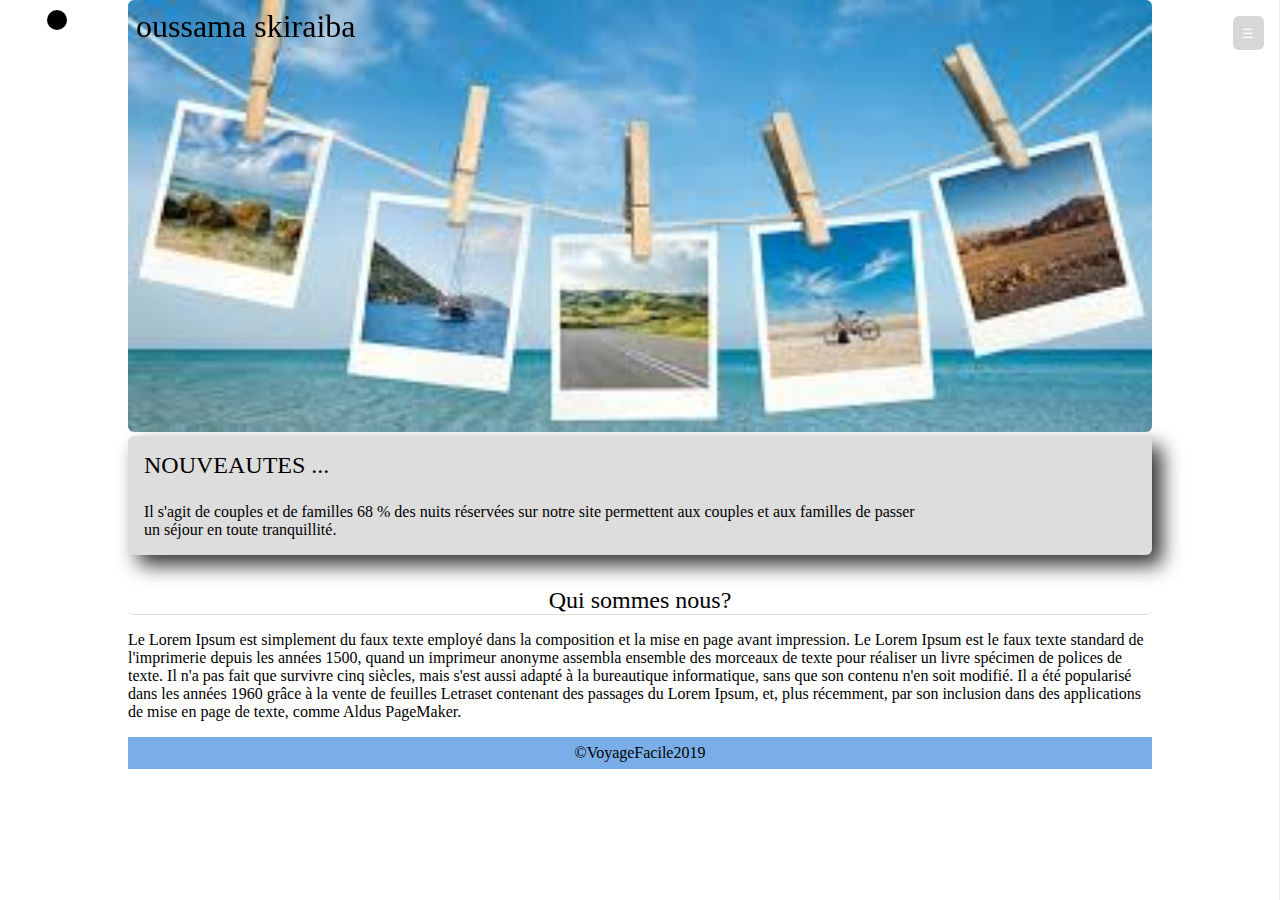
<file: New folder (2)/index.html>
<!DOCTYPE html>
<html lang="en">
<head>
    <meta charset="UTF-8">
    <meta name="viewport" content="width=device-width, initial-scale=1.0">
    <title>Document</title>
    <link rel="stylesheet" href="style/style.css">
</head>
<body>
    <div class="darkMod">
        <input type="checkbox" name="toggle" id="toggle">
        <label for="toggle" class="tog"></label>
    </div>

    <button class="btn" id="btn">☰</button>
    <div class="navebar" id="nav">
        <ul>
            <li><a href="acceuil.html" target="_blank"><img src="style/images/acceuil.jpg" alt="" class="activ"></a></li>
            <li><a href="acceuil.html" target="_blank"><img src="style/images/hebergement.png" alt=""></a></li>
            <li><a href="acceuil.html" target="_blank"><img src="style/images/vol.png" alt=""></a></li>
            <li><a href="acceuil.html" target="_blank"><img src="style/images/restaurant.jpg" alt=""></a></li>
            <li><a href="acceuil.html" target="_blank"><img src="style/images/recherche.jpg" alt=""></a></li>
        </ul>
    </div>
    <div class="container">
        <header>
            <div class="img">
                <img src="style/images/im_v2.jpg" alt="">
            </div>
            <span>oussama skiraiba</span>
            <!-- <nav>
                <ul>
                    <li><a href="acceuil.html" target="_blank"><img src="style/images/acceuil.jpg" alt="" class="activ"></a></li>
                    <li><a href="acceuil.html" target="_blank"><img src="style/images/hebergement.png" alt=""></a></li>
                    <li><a href="acceuil.html" target="_blank"><img src="style/images/vol.png" alt=""></a></li>
                    <li><a href="acceuil.html" target="_blank"><img src="style/images/restaurant.jpg" alt=""></a></li>
                    <li><a href="acceuil.html" target="_blank"><img src="style/images/recherche.jpg" alt=""></a></li>
                </ul>
            </nav> -->
            
            
            
        </header>
        
        <main>
            <span>nouveautes ...</span>
            <p>
                Il s'agit de couples et de familles
                68 % des nuits réservées sur notre site permettent aux couples et aux familles de passer <br> un séjour en toute tranquillité.                    
            </p>
        </main>     
        <section>
            <div class="info">
                <span>
                    Qui sommes nous?
                </span>
                <p>
                    Le Lorem Ipsum est simplement du faux texte employé dans la composition et la mise en page avant impression. 
                            Le Lorem Ipsum est le faux texte standard de l'imprimerie depuis les années 1500, quand un imprimeur anonyme 
                            assembla ensemble des morceaux de texte pour réaliser un livre spécimen de polices de texte. Il n'a pas fait 
                            que survivre cinq siècles, mais s'est aussi adapté à la bureautique informatique, sans que son contenu n'en soit
                            modifié. Il a été popularisé dans les années 1960 grâce à la vente de feuilles Letraset contenant des passages 
                            du Lorem Ipsum, et, plus récemment, par son inclusion dans des applications de mise en page de texte, comme Aldus PageMaker.
                </p>
            </div>

        </section>
        
        <footer>
            &copy;VoyageFacile2019
        </footer>
    </div>
    

    <script src="js.js"></script>
</body>
</html>
</file>
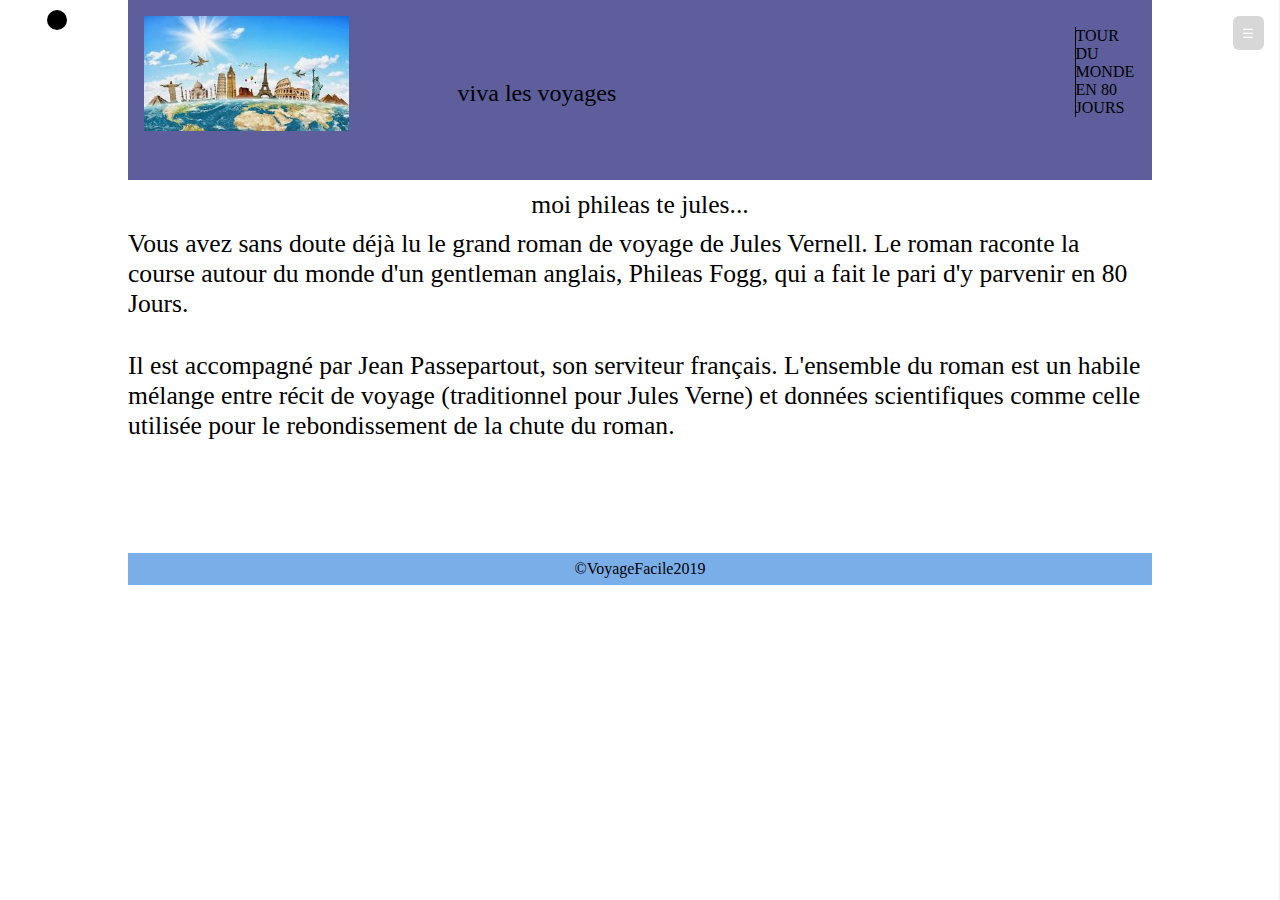
<file: New folder (2)/acceuil.html>
<!DOCTYPE html>
<html lang="en">
<head>
    <meta charset="UTF-8">
    <meta name="viewport" content="width=device-width, initial-scale=1.0">
    <title>mine</title>
    <link rel="stylesheet" href="style/style.css">
</head>
<body>
    <div class="darkMod">
        <input type="checkbox" name="toggle" id="toggle">
        <label for="toggle" class="tog"></label>
    </div>
    <button class="btn" id="btn">☰</button>
    <div class="navebar" id="nav">
        <ul>
            <il><a class="hover" href="acceuil.html"target="_blank">acceuil</a></il>
            <il><a class="hover" href="histores.html"target="_blank">histores</a></il>
            <il><a class="hover" href="Souvenrs.html"target="_blank">souvenrs</a></il>
            <il><a class="hover" href="contacter.html"target="_blank">contacter moi</a></il>
        </ul>
    </div>
    <div class="container">
        <div class="nav">
            <div class="imgback">
                <img src="style/images/test.jpg" alt="">
            </div> 
            
            <div class="list">
                
                    <span class="p">viva les voyages</span>
                    
                    <P class="P">tour du monde en 80 jours</P>
            </div>
        </div>
        
        <div class="glo">
            <!-- <div class="acceuil hover">
                <ul>
                    <il><a class="hover" href="acceuil.html"target="_blank">acceuil</a></il>
                    <il><a class="hover" href="histores.html"target="_blank">histores</a></il>
                    <il><a class="hover" href="Souvenrs.html"target="_blank">souvenrs</a></il>
                    <il><a class="hover" href="contacter.html"target="_blank">contacter moi</a></il>
                </ul>
            </div> -->
                    
            <div class="acceuil-info">
                <!-- <div class="line"></div> -->
                <span>moi phileas te jules...</span>
                <p class="par">Vous avez sans doute déjà lu le grand roman de voyage de Jules Vernell. Le roman raconte la course autour du monde d'un gentleman anglais, Phileas Fogg, qui a fait le pari d'y parvenir en 80 Jours. </p>
                <p>Il est accompagné par Jean Passepartout, son serviteur français. L'ensemble du roman est un habile mélange entre récit de voyage (traditionnel pour Jules Verne) et données scientifiques comme celle utilisée pour le rebondissement de la chute du roman.</p>
            </div>
        </div>

        <footer>
            &copy;VoyageFacile2019
        </footer>

    </div>

    <script src="js.js"></script>
    
</body>
</html>
</file>
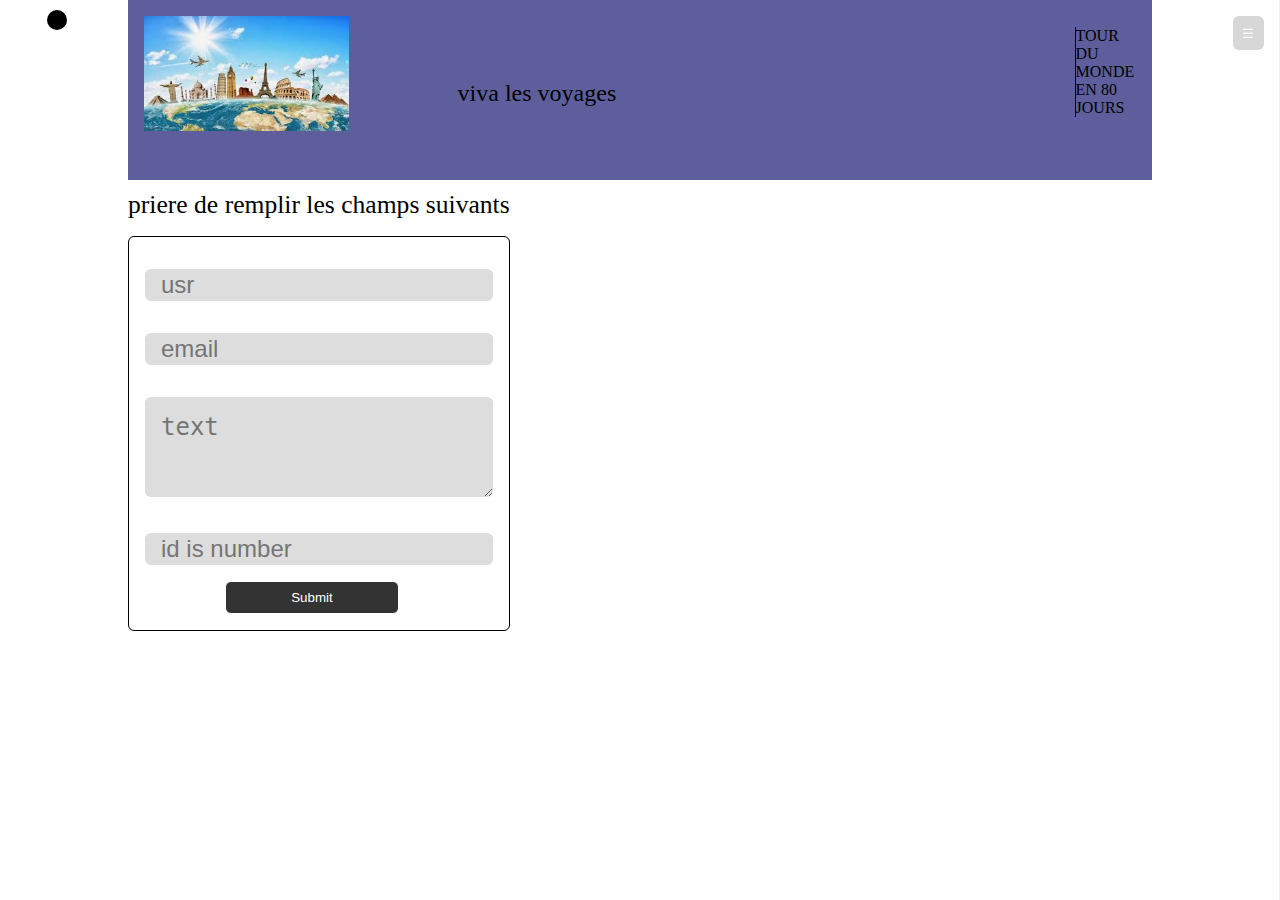
<file: New folder (2)/contacter.html>
<!DOCTYPE html>
<html lang="en">
<head>
    <meta charset="UTF-8">
    <meta name="viewport" content="width=device-width, initial-scale=1.0">
    <title>contacter</title>
    <link rel="stylesheet" href="style/style.css">
</head>
<body>
    <button class="btn" id="btn">☰</button>
    <div class="navebar" id="nav">
        <ul>
            <il><a class="hover" href="acceuil.html"target="_blank">acceuil</a></il>
            <il><a class="hover" href="histores.html"target="_blank">histores</a></il>
            <il><a class="hover" href="Souvenrs.html"target="_blank">souvenrs</a></il>
            <il><a class="hover" href="contacter.html"target="_blank">contacter moi</a></il>
        </ul>
    </div>  

    <div class="container">

        <div class="nav">
            <div class="imgback">
                <img src="style/images/test.jpg" alt="">
            </div> 
            
            <div class="list">
                
                    <span class="p">viva les voyages</span>
                    
                    <P class="P">tour du monde en 80 jours</P>
            </div>
        </div>
        
        <div class="glo">
            <!-- <div class="acceuil hover">
                <ul>
                    <il><a class="hover" href="acceuil.html"target="_blank">acceuil</a></il>
                    <il><a class="hover" href="histores.html"target="_blank">histores</a></il>
                    <il><a class="hover" href="Souvenrs.html"target="_blank">souvenrs</a></il>
                    <il><a class="hover" href="contacter.html"target="_blank">contacter moi</a></il>
                </ul>
            </div> -->
                    
            <div class="acceuil-info">
                <span>priere de remplir les champs suivants</span>

                <div class="form">

                <form action="script.php" method="post">

                    <div class="usr">
                        <input type="text" placeholder="usr">
                    </div>

                    <div class="email">
                        <input type="email" placeholder="email">
                    </div>

                    <div class="text">
                        <textarea name="" id="" cols="20" rows="10" placeholder="text"></textarea>
                    </div>

                    <div class="id">
                        <input type="number" placeholder="id is number">
                    </div>

                    <div class="sub">
                            <input type="submit">
                    </div>









                    <!-- <label for="Nom" id="la" class="lab">Nom</label>
                    <input type="text"><br>

                    <lable for="Prenom" class="lab">Prenom</lable>
                    <input type="text">

                    <lable for="Email" id="la" class="lab">Email</lable>
                    <input type="email">

                        <br>
                    <lable for="Email" class="lab">text</lable>
                    <textarea name="test"cols="10" rows="10"></textarea>

                    <lable  id="la" class="lab">Tr1nche d'age</lable><br>

                    <label > entre 18 et 30 ans</label>
                    <input type="radio" name="ra1"> <br>

                    <label > entre 31 et 40 ans</label>
                    <input type="radio" name="ra1"> <br>

                    <label > entre 41 et 60 ans</label>
                    <input type="radio" name="ra1"> <br>
                    <br>
                    <label class="lab">bienvenue</label>
                    <button type="submit">envoyer</button> -->
                </form>
            </div>
            
        </div>

        </div>


        <!-- <footer>
            &copy;VoyageFacile2019
        </footer> -->

    </div>

    <div class="darkMod">
        <input type="checkbox" name="toggle" id="toggle">
        <label for="toggle" class="tog"></label>
    </div>

    <script src="js.js"></script>
</body>
</html>
</file>
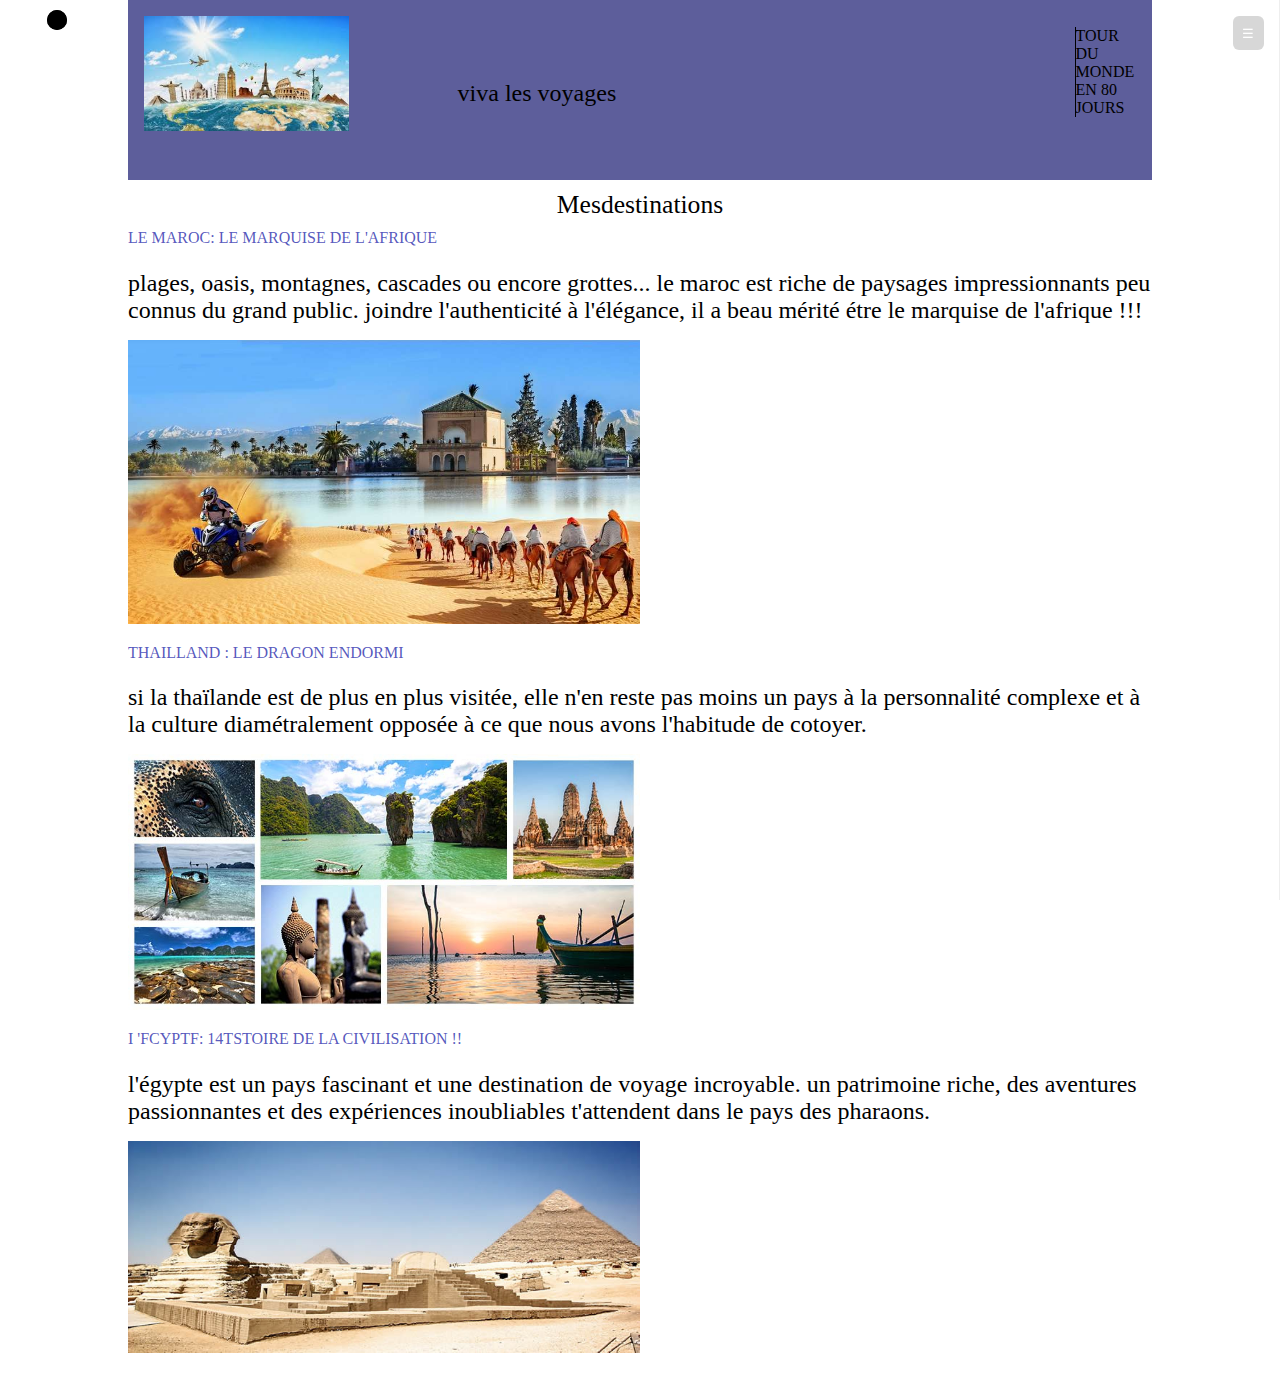
<file: New folder (2)/histores.html>
<!DOCTYPE html>
<html lang="en">
<head>
    <meta charset="UTF-8">
    <meta name="viewport" content="width=device-width, initial-scale=1.0">
    <title>histores</title>
    <link rel="stylesheet" href="style/style.css">
</head>
<body>

    <div class="darkMod">
        <input type="checkbox" name="toggle" id="toggle">
        <label for="toggle" class="tog"></label>
    </div>

    
    <div class="darkMod">
        <input type="checkbox" name="toggle" id="toggle">
        <label for="toggle" class="tog"></label>
    </div>
    <button class="btn" id="btn">☰</button>
    <div class="navebar" id="nav">
        <ul>
            <il><a class="hover" href="acceuil.html"target="_blank">acceuil</a></il>
            <il><a class="hover" href="histores.html"target="_blank">histores</a></il>
            <il><a class="hover" href="Souvenrs.html"target="_blank">souvenrs</a></il>
            <il><a class="hover" href="contacter.html"target="_blank">contacter moi</a></il>
        </ul>
    </div>

    <div class="container">

        <div class="nav">
            <div class="imgback">
                <img src="style/images/test.jpg" alt="">
            </div> 
            
            <div class="list">
                
                    <span class="p">viva les voyages</span>
                    
                    <P class="P">tour du monde en 80 jours</P>
            </div>
        </div>
        
        <div class="glo">
            <!-- <div class="acceuil hover">
                <ul>
                    <il><a class="hover" href="acceuil.html"target="_blank">acceuil</a></il>
                    <il><a class="hover" href="histores.html"target="_blank">histores</a></il>
                    <il><a class="hover" href="Souvenrs.html"target="_blank">souvenrs</a></il>
                    <il><a class="hover" href="contacter.html"target="_blank">contacter moi</a></il>
                </ul>
            </div> -->
                    
            <div class="acceuil-info">
                
                <span>Mesdestinations</span>
                <li>LE MAROC: LE MARQUISE DE L'AFRIQUE</li>
                <li class="liP">
                    plages, oasis, montagnes, cascades ou encore grottes... le maroc est riche de paysages impressionnants peu connus du grand public. joindre l'authenticité à l'élégance, il a beau mérité étre le marquise de l'afrique !!!
                </li>
                <img src="style/images/maroc.jpg" alt="">

                
                <li>THAILLAND : LE DRAGON ENDORMI</li>
                <li class="liP">
                    si la thaïlande est de plus en plus visitée, elle n'en reste pas moins un pays à la personnalité complexe et à la culture diamétralement opposée à ce que nous avons l'habitude de cotoyer.
                </li>
                <img src="style/images/thaillande.jpg" alt="">


                <li>I 'FCYPTF: 14TSTOIRE DE LA CIVILISATION !!</li>
                <li class="liP">
                    l'égypte est un pays fascinant et une destination de voyage incroyable. un patrimoine riche, des aventures passionnantes et des expériences inoubliables t'attendent dans le pays des pharaons.
                </li>
                <img src="style/images/egypte.jpeg" alt="">

            </div>
        </div>

        <!-- <footer>
            &copy;VoyageFacile2019
        </footer> -->

    </div>

    <script src="js.js"></script>

</body>
</html>
</file>
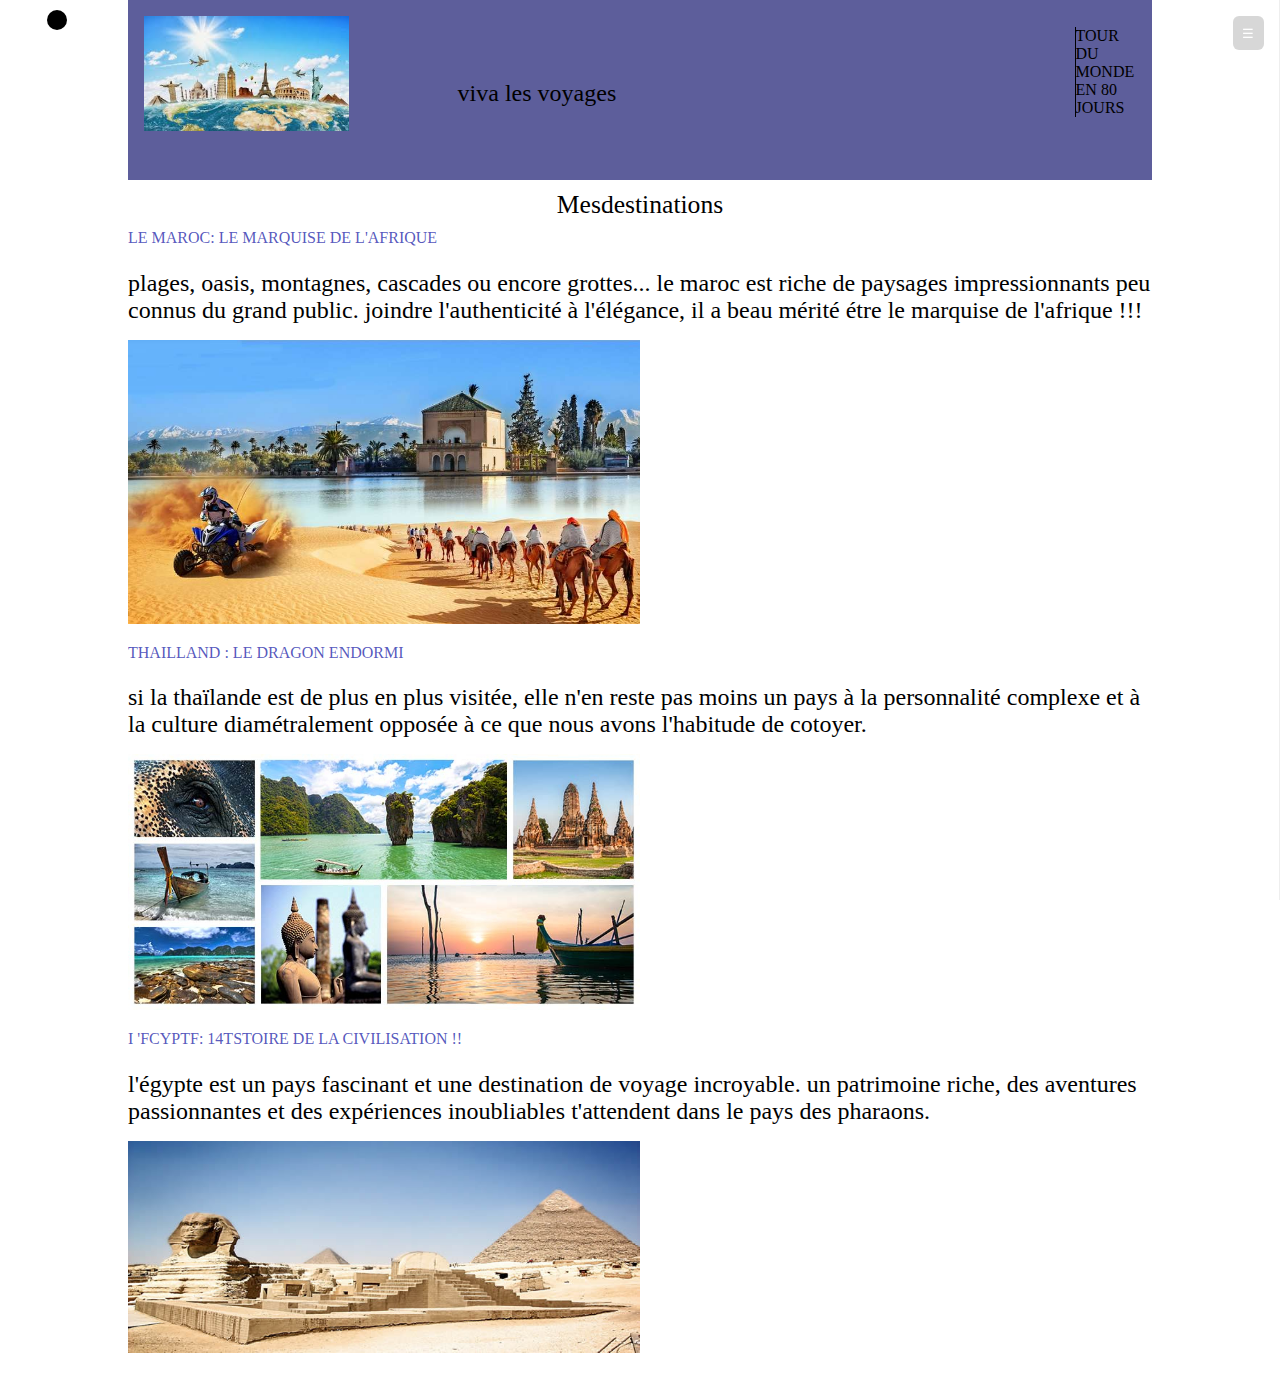
<file: New folder (2)/Souvenrs.html>
<!DOCTYPE html>
<html lang="en">
<head>
    <meta charset="UTF-8">
    <meta name="viewport" content="width=device-width, initial-scale=1.0">
    <title>Souvenrs</title>
    <link rel="stylesheet" href="style/style.css">
</head>
<body>
    <div class="darkMod">
        <input type="checkbox" name="toggle" id="toggle">
        <label for="toggle" class="tog"></label>
    </div>

    <button class="btn" id="btn">☰</button>
    <div class="navebar" id="nav">
        <ul>
            <il><a class="hover" href="acceuil.html"target="_blank">acceuil</a></il>
            <il><a class="hover" href="histores.html"target="_blank">histores</a></il>
            <il><a class="hover" href="Souvenrs.html"target="_blank">souvenrs</a></il>
            <il><a class="hover" href="contacter.html"target="_blank">contacter moi</a></il>
        </ul>
    </div>

    <div class="container">

        <div class="nav">
            <div class="imgback">
                <img src="style/images/test.jpg" alt="">
            </div> 
            
            <div class="list">
                
                    <span class="p">viva les voyages</span>
                    
                    <P class="P">tour du monde en 80 jours</P>
            </div>
        </div>
        
        <div class="glo">
            <!-- <div class="acceuil hover">
                <ul>
                    <il><a class="hover" href="acceuil.html"target="_blank">acceuil</a></il>
                    <il><a class="hover" href="histores.html"target="_blank">histores</a></il>
                    <il><a class="hover" href="Souvenrs.html"target="_blank">souvenrs</a></il>
                    <il><a class="hover" href="contacter.html"target="_blank">contacter moi</a></il>
                </ul>
            </div>
                    -->
            <div class="acceuil-info">
                
                <span>Mesdestinations</span>
                <li>LE MAROC: LE MARQUISE DE L'AFRIQUE</li>
                <li class="liP">
                    plages, oasis, montagnes, cascades ou encore grottes... le maroc est riche de paysages impressionnants peu connus du grand public. joindre l'authenticité à l'élégance, il a beau mérité étre le marquise de l'afrique !!!
                </li>
                <img src="style/images/maroc.jpg" alt="">

                
                <li>THAILLAND : LE DRAGON ENDORMI</li>
                <li class="liP">
                    si la thaïlande est de plus en plus visitée, elle n'en reste pas moins un pays à la personnalité complexe et à la culture diamétralement opposée à ce que nous avons l'habitude de cotoyer.
                </li>
                <img src="style/images/thaillande.jpg" alt="">


                <li>I 'FCYPTF: 14TSTOIRE DE LA CIVILISATION !!</li>
                <li class="liP">
                    l'égypte est un pays fascinant et une destination de voyage incroyable. un patrimoine riche, des aventures passionnantes et des expériences inoubliables t'attendent dans le pays des pharaons.
                </li>
                <img src="style/images/egypte.jpeg" alt="">

            </div>
        </div>

        <!-- <footer>
            &copy;VoyageFacile2019
        </footer> -->

    </div>

    <script src="js.js"></script>

</body>
</html>
</file>
<file: New folder (2)/style/style.css>
*{
    margin: 0;
    padding: 0;
    list-style: none;
    box-sizing: border-box;
    outline: 0;
}

body.dark {
	background: #111111bc;
	color: #fff;
}

.tog{
	user-select: none;
	cursor: pointer;
	background: #000;
	display: inline-block;
	border-radius: 50%;
	width: 20px;
	height: 20px;
}
body.dark .tog {
	background: #fff;
}
.darkMod {
	position: fixed;
	top: 10px;
    left: 30px;
    
}
input[type="checkbox"] {
	visibility: hidden;
}
/* Start hover */
/* .hover {
    position: relative;
    width: 4rem;
    height: 2rem;
    margin: 0;
    line-height: 1.5;

} 

.hover a:hover::after{
    content: '';
    position: absolute;
    top: 1rem;
    right: -5rem;
    background: #638ee4ec;
    height: 3rem;
    width: .2rem;
    margin-left: -12rem;
}
.hover a:hover{
    transition: all .8s ease-in-out;
} */


/* End hover */

.container{
    width: 80%;
    margin: 0 auto;
    height: 100vh;
}   
header{
    width: 100%;
    /* padding-top: 1rem; */
    z-index: 2;
}
header span{
    float: left;
    width: 80%;
    background: rgba(221, 221, 221, 0.007);
    font-size: 2rem;
    /* height: 20%; */
    padding:.5rem;
    position: fixed;
    top: 0;
    

}
/*****
header nav {
    float: right;
    width: 80%;
}

header nav ul{
    padding: 0;
    display: flex;
    justify-content: center;
    align-items: center;
    margin: 0;
}


header nav ul li{
    margin-left: 2rem;
}
header nav ul li img{
    width: 40%;
}

li img.activ,
li img:hover{
    /* border-bottom: 2px solid #f00;
    border-radius: 6px; 
    transition: padding 1s ease-in-out;
    height: 2%;
    padding: 1rem;
    background: rgba(51, 51, 51, 0.13);
    border-radius: 50%;
}  **/

.img img{
    width: 100%;
    /* padding-top: 1rem; */
    filter: grayscale(0);
    border-radius: 6px;
}

main{
    /* margin-top: 1rem; */
    padding: 1rem;
    background: #ddd;
    border: 0;
    border-radius: 6px;
    box-shadow: 10px 10px 20px #333;
}
main span{
    text-transform: uppercase;
    margin-bottom: 1.5rem;
    display: block;
    font-size: 1.5rem;
}

section{
    padding-top: 1rem;
    /* height: 59%; */
}
.info{
    float: left;
}
.info span{
    display: block;
    font-size: 1.5rem;
    margin-top: 1rem ;
    border-bottom: 1px solid #ddd;
    border-radius: 6px;
    text-align: center;

}

.info p{
    /* text-align: justify; */
    margin: 1rem 0;
}

footer{
    background: rgba(6, 103, 214, 0.534);
    margin-top: 5rem;
    display: flex;
    justify-content: center;
    align-items: center;
    width: 100%;
    padding: 1rem; 
    height: 1.8rem;
    
}  

/* *********************************************** */

.nav{
    height: 20%;
    background: rgba(29, 31, 116, 0.719);
}

.imgback {
    width: 20%;
    float: left;
}
.imgback img{
    width: 100%;
    margin:1rem 0 0 1rem;
} 

.list{
    width: 60%;
    float: right;
}
.list .p{
    display: block;
    margin: 5rem 0 0 -5rem;
    font-size: 1.5rem;
}
.list .P{
    float: right;
    width: 10%;
    margin-right: 1rem;
    font-size: 1rem;
    text-transform: uppercase;
    border-left: 1px solid #000;
    margin-top: -5rem;
}

.glo{
    width: 100%;
    overflow: hidden;
}
.acceuil{
    width: 30%;
    float: left;
    margin-top: 2rem;
}

.acceuil ul{
    list-style: none;
}

.acceuil ul a{
    text-decoration: none;
    display: block;
    margin: 2rem;
    color: #000;
    text-transform: capitalize;
    font-size: 1.5rem;
    
}

.acceuil-info{
    float: left;
    /* border-left: 2px solid #000;
    border-right: 100vh; */
}

.acceuil-info span{
    display: flex;
    justify-content: center;
    align-items: center;
    margin: .6rem 0;
    font-size: 1.6rem;
}

.acceuil-info .par{
    font-size: 1.6rem;
}
.acceuil-info p{
    margin-bottom: 2rem;
    font-size: 1.6rem;
}

.acceuil-info li{
    color: rgba(44, 47, 173, 0.808);
}

.acceuil-info .liP{
    margin-top: 1.4rem;
    color: #000;
    font-size: 1.5rem;
}

.acceuil-info img{
    width: 50%;
    margin: 1rem 0;
}

.acceuil-info form{
    width: 80%;
    display: block;
}

/* label:nth-child(odd){
    color: red;
} */

/* #la{
    color: rgba(41, 41, 207, 0.781);
}
.lab{
    margin-bottom: 1.5rem;
    font-family: 2rem;
    display: inline-block;
} */


.form{
    width: 100%;
    border: 1px solid #000;
    border-radius: 6px;
    padding: 1rem;
    margin: 1rem auto;
    min-height: auto;
}
.form form{
    width: 100%;
    min-height: 100%;
}

.usr,
.email,
.text{
    width: 100%;
}
.usr input,
.email input,
.id input,
.text textarea{
    width: 100%;
    border: 0;
    border-radius: 6px;
    background: #ddd;
    height: 1rem;
    padding: 1rem;
    font-size: 1.5rem;
    margin: 1rem 0;
} 


.text textarea{
    height: 100px;
    
}

.sub{
    width: 100%;
}

.sub input{
    background: #333;
    color: #fff;
    border: 1px solid;
    border-radius: 6px;
    padding:  .5rem;
    width: 50%;
    margin: 0 5rem;
}

.sub input:hover{
    background: rgba(255, 0, 0, 0.644);
    transition: all .8s ease-in-out;
}













/* .lab{
    line-height: 1.6;
    font-family: 2rem;
    display: inline-block;
} 

#la{
    color: rgba(41, 41, 207, 0.781);
}


.form input{
    float: right;
    width: 80%;
    border: 1px solid #000;
    border-radius: 6px;
    background: none;
    height: 1.4rem;
    margin:  1rem 1.5rem;
} 
.form input:nth-of-type(2){
    width: 80%;
    border: 1px solid #000;
    border-radius: 6px;
    background: none;
    height: 1.4rem;
    margin-left: .6rem;
}

.form input:nth-of-type(1){
    width: 80%;
    border: 1px solid #000;
    border-radius: 6px;
    background: none;
    height: 1.4rem;
    margin-left: 1.5rem;
}

.form input:nth-of-type(3){
    width: 80%;
    border: 1px solid #000;
    border-radius: 6px;
    background: none;
    height: 1.4rem;
    margin-left: 1.5rem;
} */


/* .form textarea{
    margin-left: 1.4rem;
    width: 80%;
    border: 1px solid #000;
    border-radius: 6px;
    background: none;
}

input[type="radio" ]{
    margin-top: -1rem;
} 

.form button {
    background: none;
    border: 1px solid #000;
    border-radius: 6px;
    padding: .6rem ;
} 
.form label{
    float: left;
} */

/* ******************************* */

.btn{
    position: fixed;
    top: 1rem;
    right: 1rem;
    background: rgba(165, 164, 164, 0.445);
    border: 0;
    border-radius: 6px;
    padding: .6rem;
    color: #fff;
    transition: transform 1s ease-in-out;
    cursor: pointer;
}

.navebar{
    position: fixed;
    top: 0;
    right: 0;
    height: 100vh;
    width: 6.6rem;
    /* padding: 2rem; */
    background: rgba(165, 164, 164, 0.445);
    transition: transform 1s ease-in-out;
    transform: translateX(100%);
}

.navebar.activ{
    transform: translateX(0);
}
.btn.activ{
    transform: translateX(-88px);
    
}

.navebar ul {
    list-style: none;
    padding: 1rem .2rem;
}
.navebar ul li {
    padding: .7rem 0;
    margin: 0 2rem ;
}

.navebar a{
    text-decoration: none;
    color: #000;
    text-align: center;
    text-transform: capitalize;
    
    font-size: 1.5rem;
}
.navebar a:hover{
    color: rgba(62, 13, 155, 0.986);
}
.navebar a img{
    width: 100%;
    border-radius: 50%;
}
</file>
